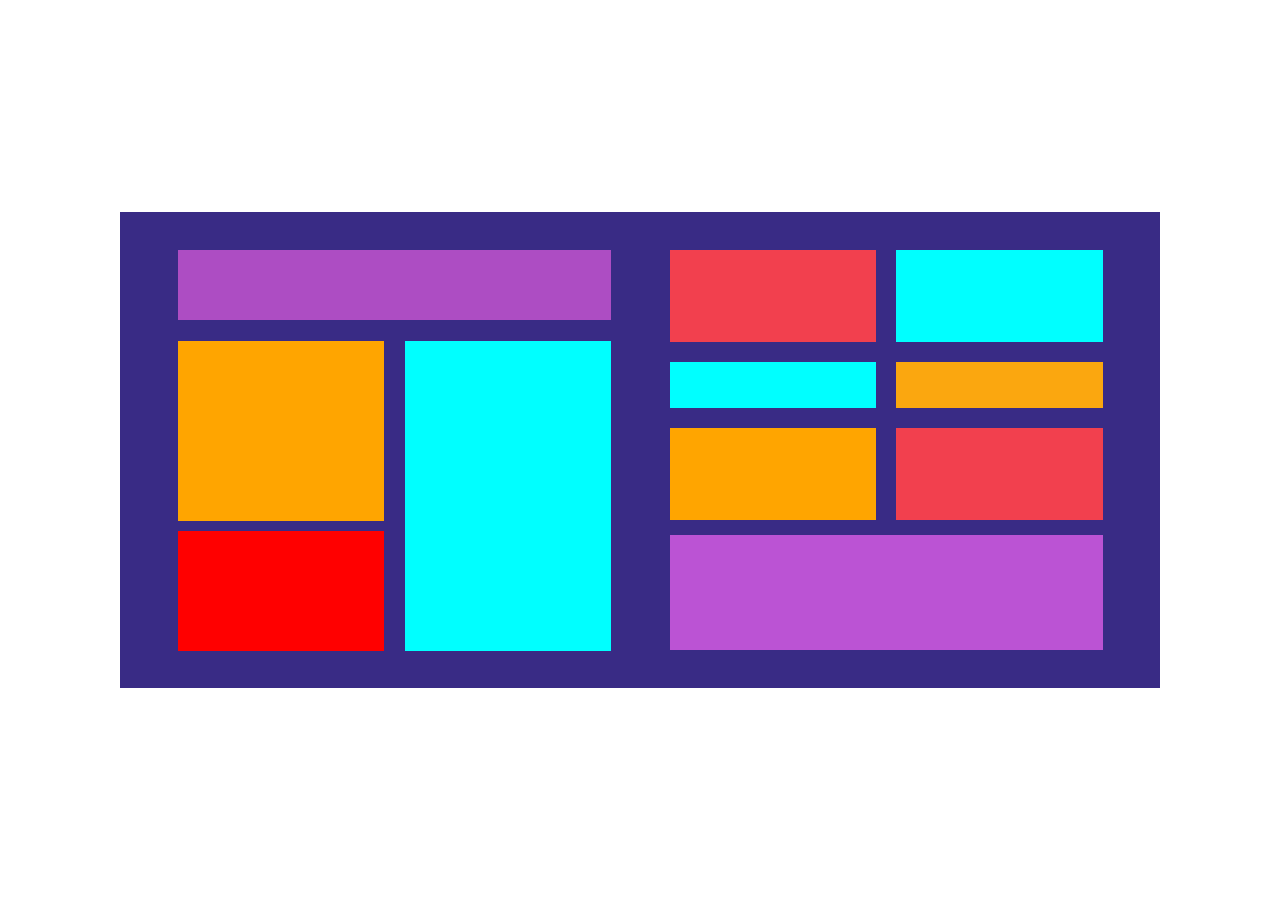
<file: 1°_task/index.html>
<!DOCTYPE html>
<html lang="PT-BR">
<head>
    <meta charset="UTF-8">
    <meta name="viewport" content="width=device-width, initial-scale=1.0">
    <link rel="stylesheet" href="./src/css/style.css">
    <link rel="stylesheet" href="./src/css/reset.css">
    <title>task_1</title>
</head>
<body>
    <main>

        <!-- Container 1 -->
        <section class="layout1">
            <header class="header"></header>
            <div class="segunda-parte">
                <div class="column1">
                    <article></article>
                    <section></section>
                </div>
                <aside class="column2"></aside>
            </div>
        </section>

        <!-- container 2 -->
        <section class="layout2">
            <div  class="colunas">
            <section class="column1">
                <div></div>
                <div></div>
                <div></div>
            </section>
            <section class="column2">
                <div></div>
                <div></div>
                <div></div>
            </section>
            </div>
            <footer></footer>
        </section>
        
    </main>
</body>
</html>
</file>
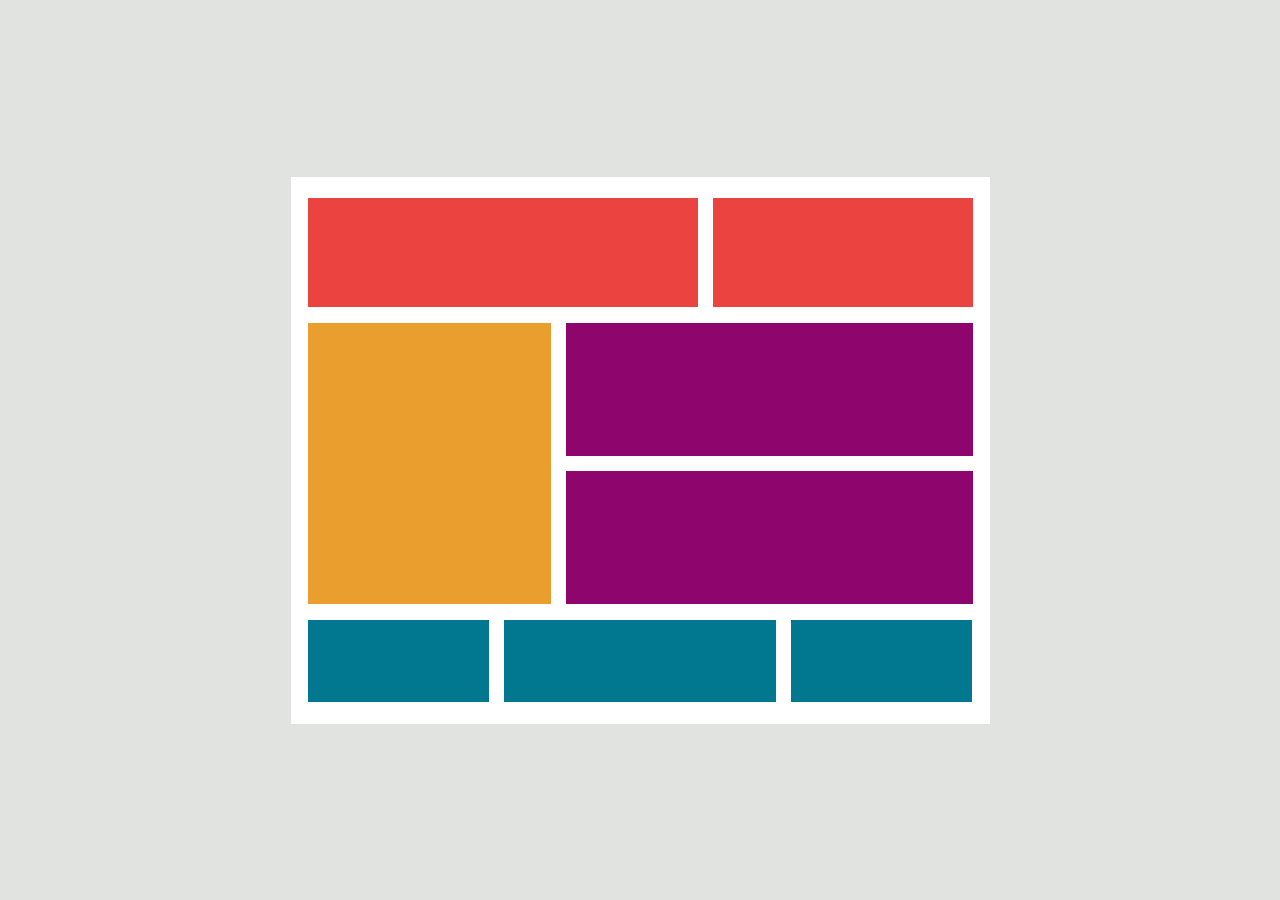
<file: 2°_task/index.html>
<!DOCTYPE html>
<html lang="PT-BR">
<head>
    <meta charset="UTF-8">
    <meta name="viewport" content="width=device-width, initial-scale=1.0">
    <link rel="stylesheet" href="./src/css/reset.css">
    <link rel="stylesheet" href="./src/css/style.css">
    <title>task_2</title>
</head>
<body>
    <main>

        <header class="header">
            <div class="h-div div1"></div>
            <div class="h-div div2"></div>
        </header>   
        
        <section class="principal">
            <section class="section"></section>
            <aside class="aside">
                <div class="caixa"></div>
                <div class="caixa"></div>
            </aside>
        </section>

        <footer class="footer">
            <ul class="opcoes-rodape">
                <li></li>
                <li></li>
                <li></li>
            </ul>
        </footer>

    </main>
</body>
</html>
</file>
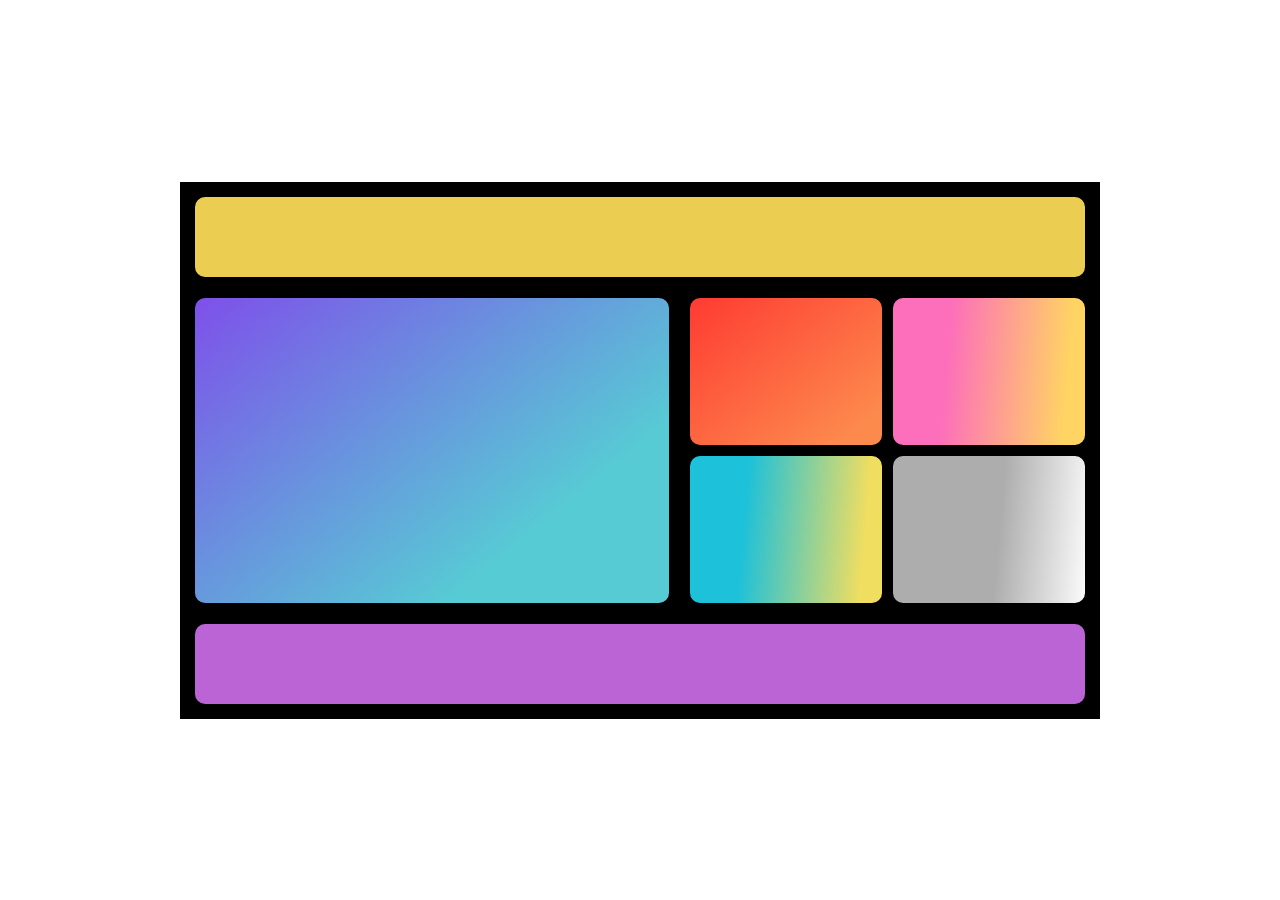
<file: 3°_task/index.html>
<!DOCTYPE html>
<html lang="PT-BR">
<head>
    <meta charset="UTF-8">
    <meta name="viewport" content="width=device-width, initial-scale=1.0">
    <link rel="stylesheet" href="./src/css/reset.css">
    <link rel="stylesheet" href="./src/css/style.css">
    <title>task_3</title>
</head>
<body>
    <header class="header"></header>

    <main class="main">
        <article class="sessao-esquerda"></article>
        <aside class="sessao-direita">
            <ul class="blocos">
                <li></li>
                <li></li>
                <li></li>
                <li></li>
            </ul>
        </aside>
    </main>

    <footer class="footer"></footer>
</body>
</html>
</file>
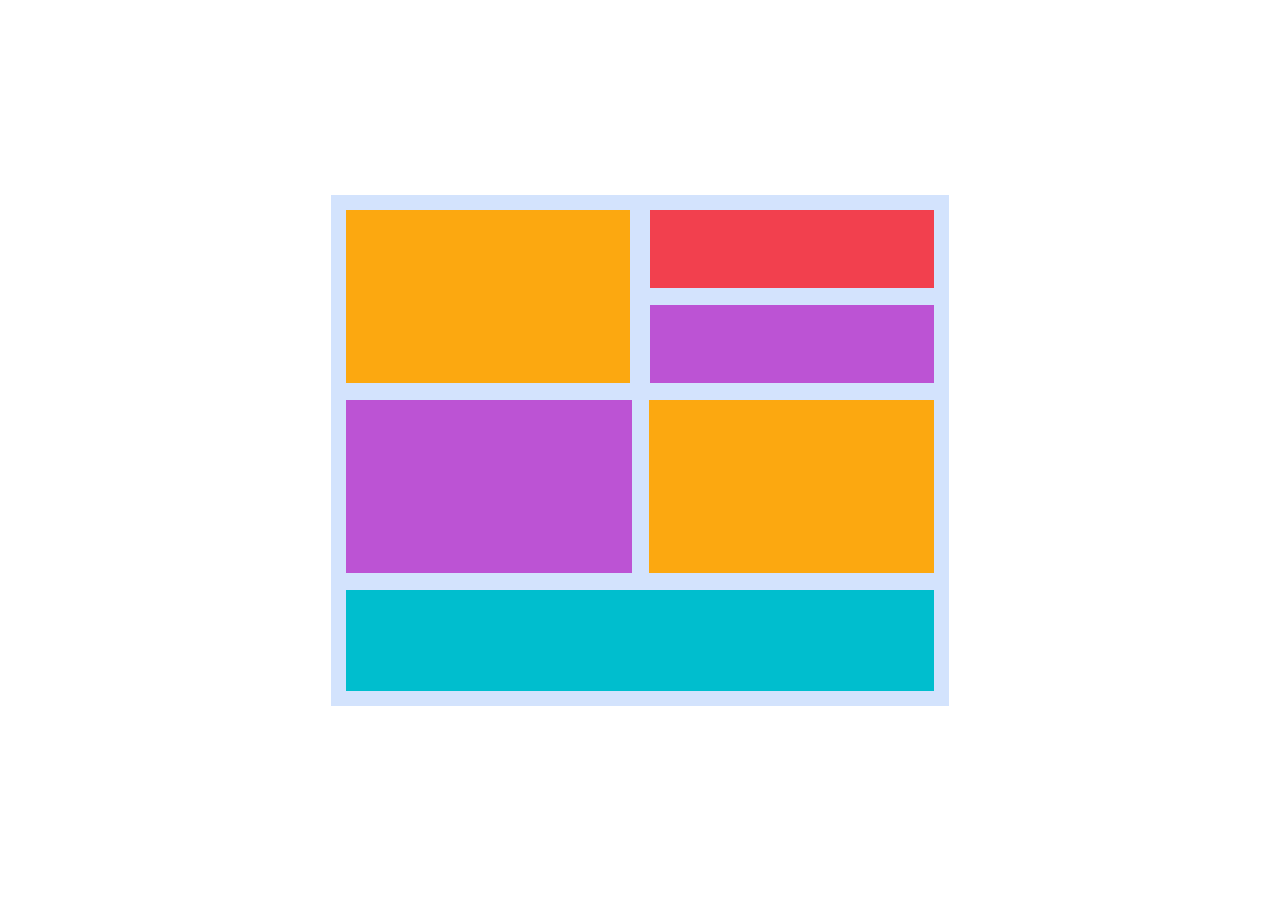
<file: 4°_task/index.html>
<!DOCTYPE html>
<html lang="PT-BR">
<head>
    <meta charset="UTF-8">
    <meta name="viewport" content="width=device-width, initial-scale=1.0">
    <link rel="stylesheet" href="./src/css/reset.css">
    <link rel="stylesheet" href="./src/css/style.css">
    <title>task_4</title>
</head>
<body>
    <header class="header">
        <div class=" largura-filhos topo-esquerdo"></div>
        <ul class=" largura-filhos topo-direito">
            <li></li>
            <li></li>
        </ul>
    </header>

    <main class="principal">
        <section class="largura-filhos p-esquerdo"></section>
        <aside class="largura-filhos p-direito"></aside>
    </main>

    <footer class="footer"></footer>
</body>
</html>
</file>
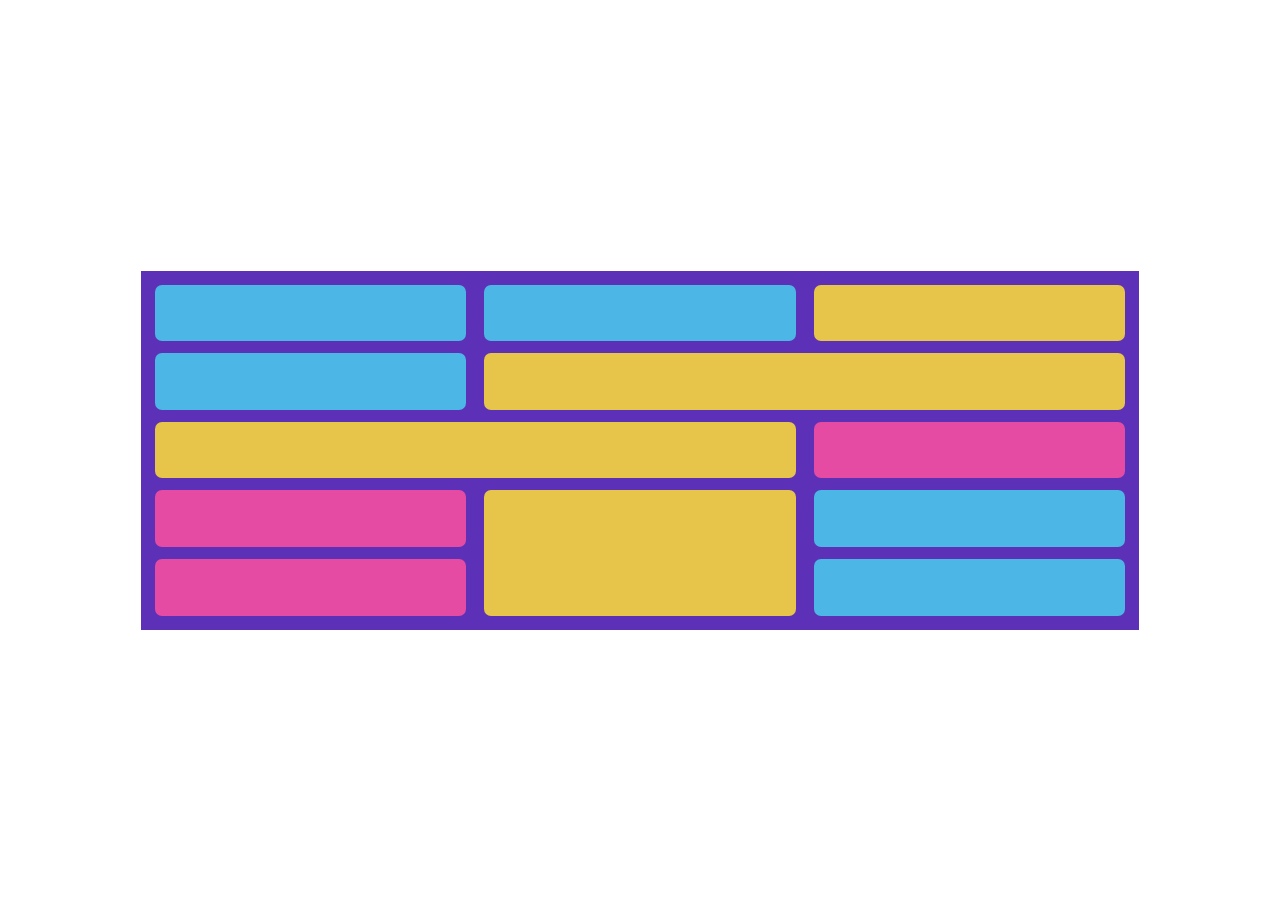
<file: 5°_task/index.html>
<!DOCTYPE html>
<html lang="PT-BR">
<head>
    <meta charset="UTF-8">
    <meta name="viewport" content="width=device-width, initial-scale=1.0">
    <link rel="stylesheet" href="src/css/reset.css">
    <link rel="stylesheet" href="./src/css/global.css">
    <link rel="stylesheet" href="./src/css/style.css">
    <title>task_5</title>
</head>
<body>
    <header class="header">
        <section class="bloco-sup-direito">
            <div></div>
            <div></div>
        </section>
        <section class="bloco-sup-esquerdo">
            <div class="superior-esquerdo">
                <div></div>
                <div></div>
            </div>  
            <div class="inferior-esquerdo"></div>
        </section>
    </header>

    <main class="principal">
        <div></div>
        <div></div>
    </main>

    <footer class="footer">
        <section class="f_esquerdo">
            <div></div>
            <div></div>
        </section>
        <div class="f_centro"></div>
        <section class="f_direito">
            <div></div>
            <div></div>
        </section>
    </footer>
</body>
</html>
</file>
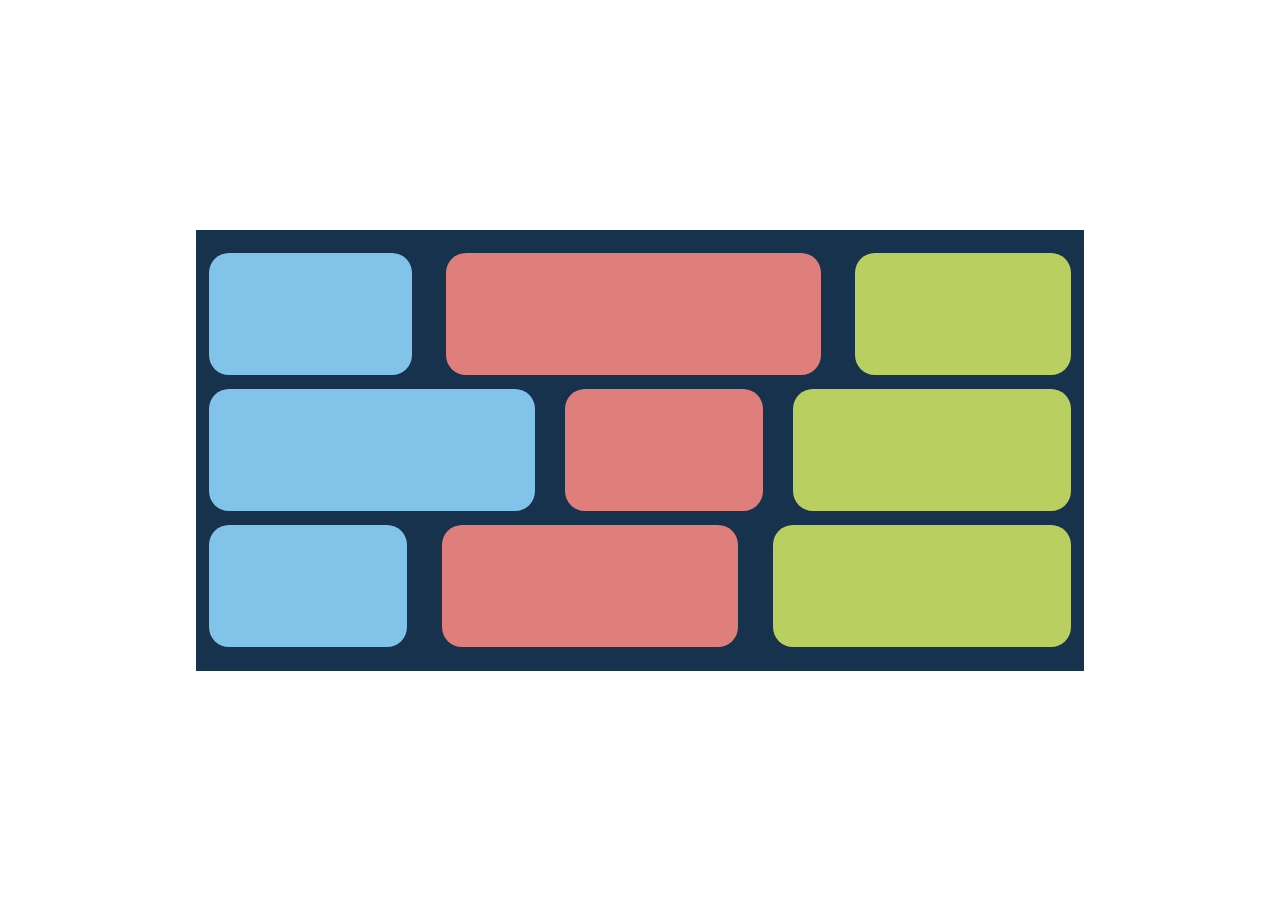
<file: 6°_task/index.html>
<!DOCTYPE html>
<html lang="PT-BR">
<head>
    <meta charset="UTF-8">
    <meta name="viewport" content="width=device-width, initial-scale=1.0">
    <link rel="stylesheet" href="./src/css/reset.css">
    <link rel="stylesheet" href="./src/css/style.css">
    <title>task_6</title>
</head>
<body>
    <header class="cabecalho">
        <div></div>
        <div></div>
        <div></div>
    </header>

    <main class="principal">
        <div></div>
        <div></div>
        <div></div>
    </main>

    <footer class="rodape">
        <div></div>
        <div></div>
        <div></div>
    </footer>
</body>
</html>
</file>
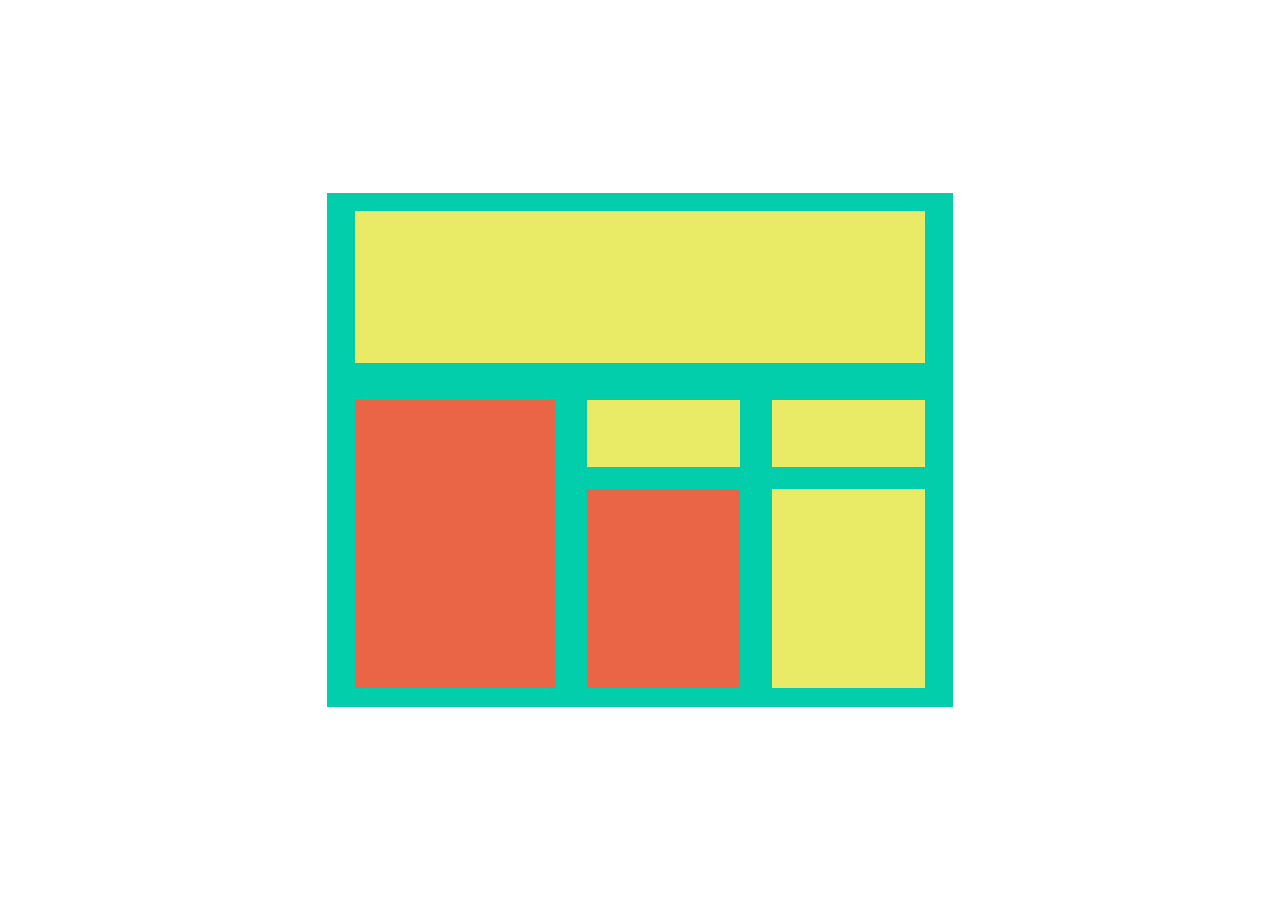
<file: 7°_task/index.html>
<!DOCTYPE html>
<html lang="PT-BR">
<head>
    <meta charset="UTF-8">
    <meta name="viewport" content="width=device-width, initial-scale=1.0">
    <link rel="stylesheet" href="./src/css/reset.css">
    <link rel="stylesheet" href="./src/css/style.css">
    <title>task_7</title>
</head>
<body>
    <header class="cabecalho"></header>
    <main class="principal">
        <section class="sessao-esquerda"></section>
        <section class="size sessao-meio">
            <div></div>
            <div></div>
        </section>
        <section class="size sessao-direita">
            <div></div>
            <div></div>
        </section>
    </main>
</body>
</html>
</file>
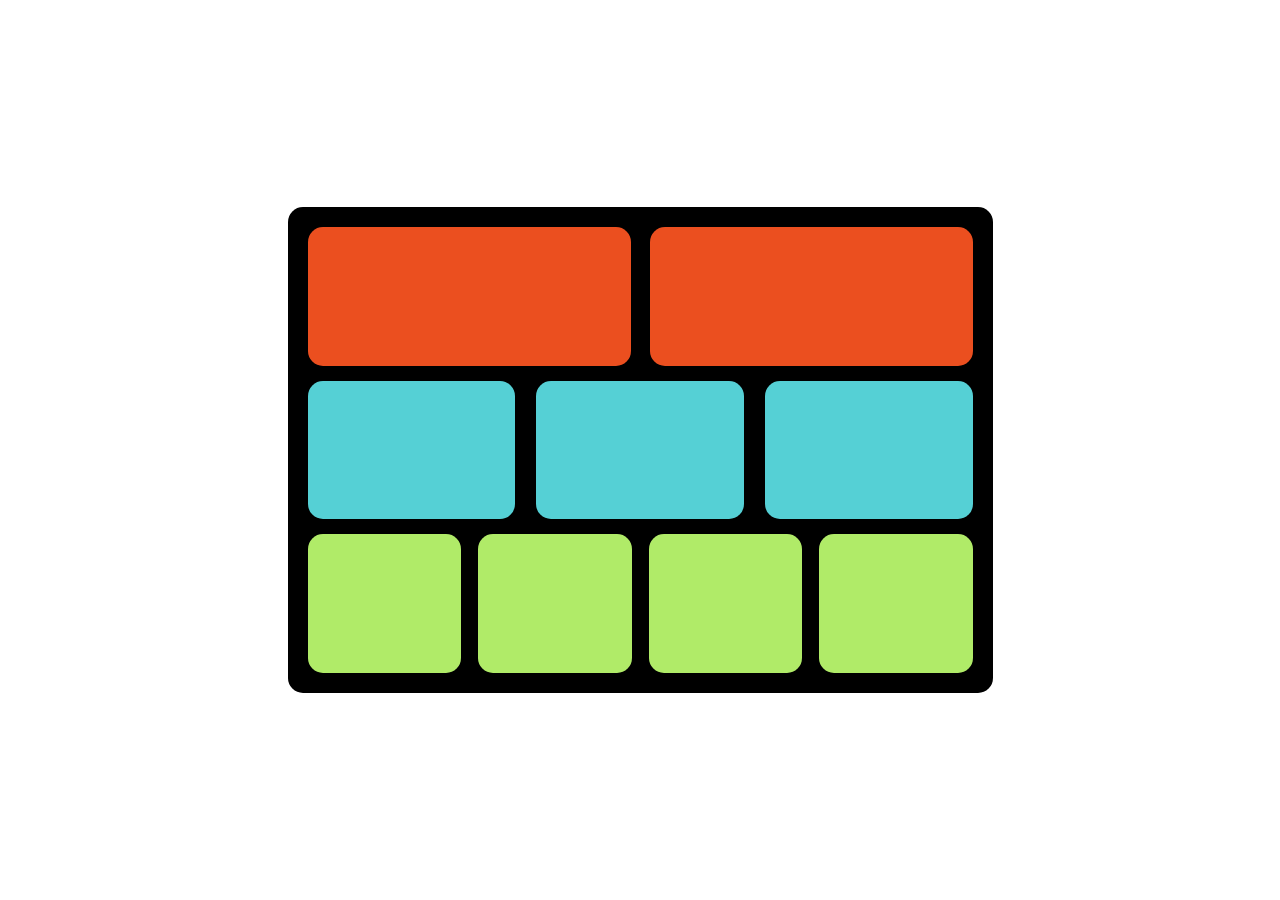
<file: 8°_task/index.html>
<!DOCTYPE html>
<html lang="PT-BR">
<head>
    <meta charset="UTF-8">
    <meta name="viewport" content="width=device-width, initial-scale=1.0">
    <link rel="stylesheet" href="./src/css/reset.css">
    <link rel="stylesheet" href="./src/css/style.css">
    <title>task_8</title>
</head>
<body>
    <header class="header">
        <div></div>
        <div></div>
    </header>

    <main class="main">
        <section></section>
        <section></section>
        <section></section>
    </main>

    <footer class="footer">
        <div></div>
        <div></div>
        <div></div>
        <div></div>
    </footer>
</body>
</html>
</file>
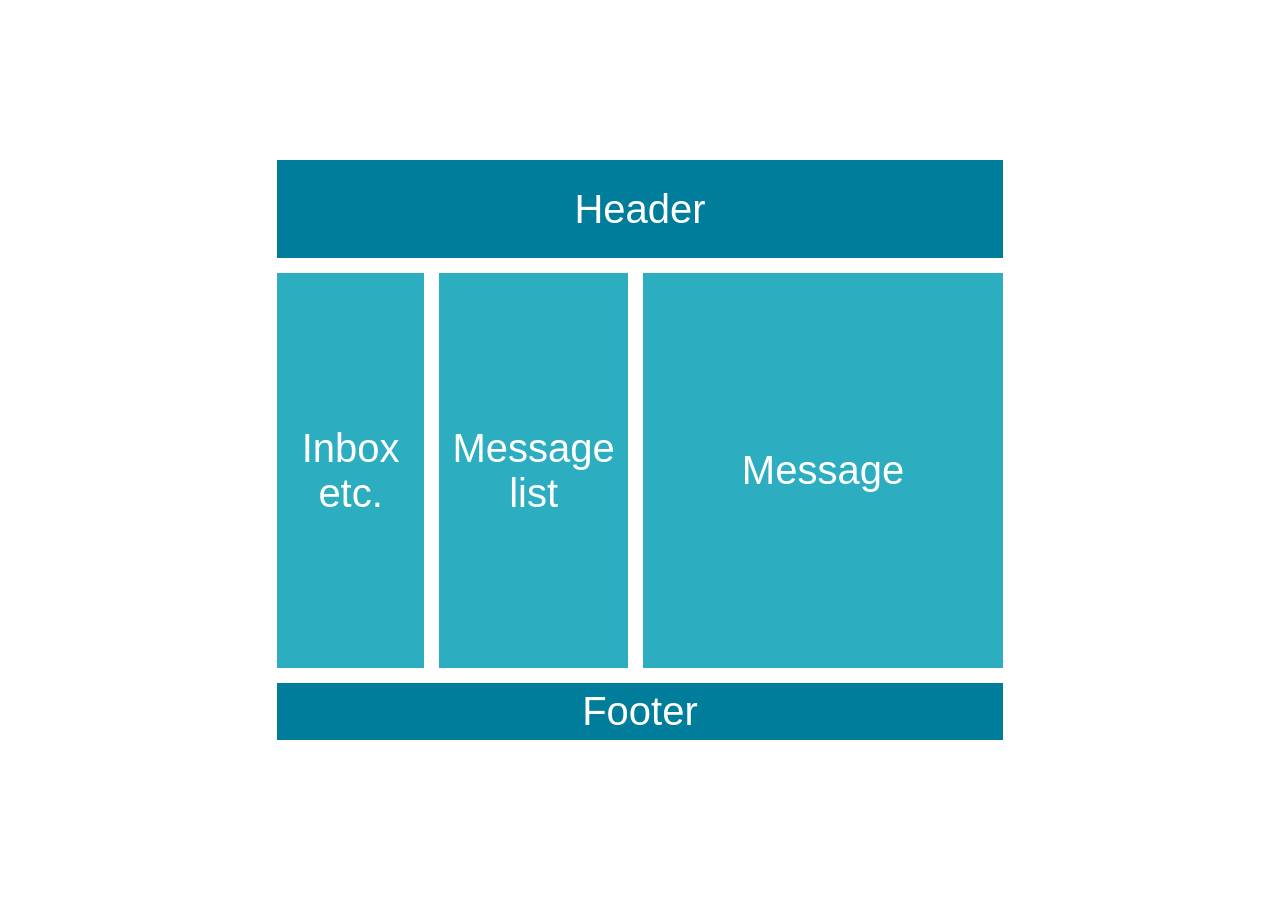
<file: 9°_task/index.html>
<!DOCTYPE html>
<html lang="PT-BR">
<head>
    <meta charset="UTF-8">
    <meta name="viewport" content="width=device-width, initial-scale=1.0">
    <link rel="stylesheet" href="./src/css/reset.css">
    <link rel="stylesheet" href="./src/css/style.css">
    <title>Document</title>
</head>
<body>
    <header class="cabecalho">
        <p>Header</p>
    </header>
    
    <main class=principal>
        <section class="p-filho p-esquerdo">
            <p>Inbox etc.</p>
        </section>
        <aside class="p-filho p-centro">
            <p>Message list</p>
        </aside>
        <article class="p-filho p-direito">
            <p>Message</p>
        </article>
    </main>

    <footer class="rodape">
        <p>Footer</p>
    </footer>
</body>
</html>
</file>
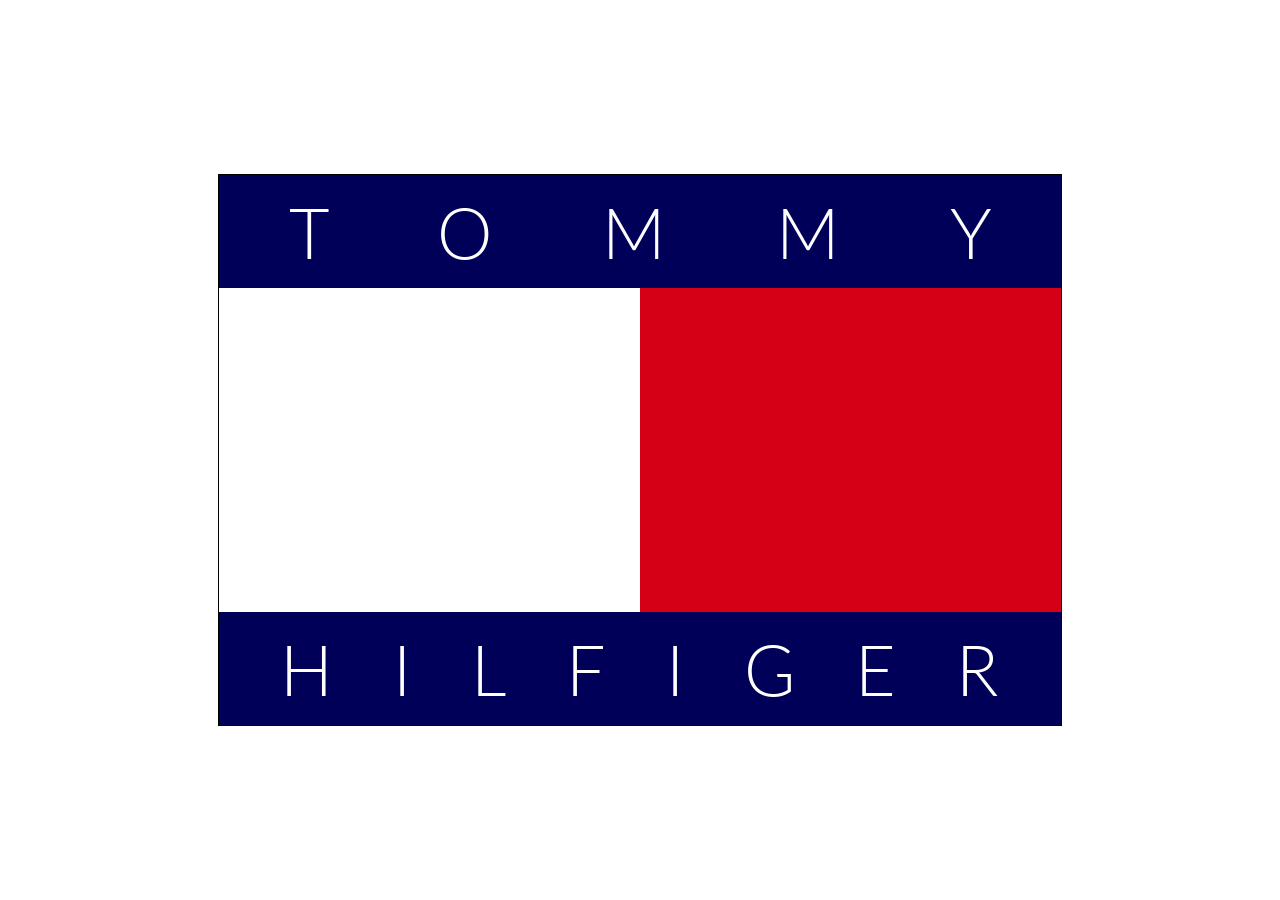
<file: _10°_Tommy_Hilfiger/index.html>
<!DOCTYPE html>
<html lang="PT-BR">
<head>
    <meta charset="UTF-8">
    <meta name="viewport" content="width=device-width, initial-scale=1.0">
    <link rel="preconnect" href="https://fonts.googleapis.com">
    <link rel="preconnect" href="https://fonts.gstatic.com" crossorigin>
    <link href="https://fonts.googleapis.com/css2?family=Lato:ital,wght@0,100;0,300;0,400;0,700;0,900;1,100;1,300;1,400;1,700;1,900&display=swap" rel="stylesheet">
    <link rel="stylesheet" href="./src/css/reset.css">
    <link rel="stylesheet" href="./src/css/style.css">
    <title>task_9</title>
</head>
<body>
    <header class="header">
        <h2>TOMMY</h2>
    </header>

    <main class="main">
        <section class="left-box"></section>
        <section class="right-box"></section>
    </main>

    <footer class="footer">
        <h2>HILFIGER</h2>
    </footer>
</body>
</html>
</file>
<file: 1°_task/src/css/style.css>
body{
    height: 100vh;
    align-items: center;
    justify-content: center;
    
}

body, main, .segunda-parte, .column1{
    display: flex;
}

main{
    width: 1040px;
    height: 476px;
    background-color: #392b85;
    padding: 38px 28px; 
    box-sizing: border-box;
    justify-content: space-around;
}


/* ----Container 1---- */

main .layout1{
    height: 400px;
    width: 433px;
}

.header{
    width: 100%;
    height: 70px;
    background-color: #ad4dc3;
}

div.segunda-parte{
    margin-top: 21px;
    justify-content: space-between;
}

.layout1 .column1, .layout1 .column2{
    width: 206px;
    height: 310px;
}

.layout1 .column1{
    flex-direction: column;
    gap: 10px;
}

.column1 article{
    flex-grow: 3;
    background-color: orange;
}

.column1 section{
    flex-grow: 2;
    background-color: red;
}

.layout1 .column2{
    background-color: aqua;
}



/* ----Container 2---- */

main .layout2{
    height: 400px;
    width: 433px;
    display: flex;
    flex-direction: column;
    gap: 15px;
}

.layout2 .colunas{
    display: flex;
    flex-grow: 4;
   
}
.layout2 section{
    flex-grow: 1;
    display: flex;
    flex-direction: column;
    gap: 20px;
}

/* --Coluna 1-- */

.layout2 .colunas .column1 div:first-child{
    background-color: #f2404e;
    flex-grow: 2;
}

.layout2 .colunas .column1 div:nth-child(2){
    background-color: aqua;
    flex-grow: 1;
}

.layout2 .colunas .column1 div:last-child{
    background-color: orange;
    flex-grow: 2;
}


/* --Coluna 2-- */
.layout2 .colunas .column2{
    margin-left: 20px;
}

.layout2 .colunas .column2 div:first-child{
    background-color: aqua;
    flex-grow: 2;
}

.layout2 .colunas .column2 div:nth-child(2){
    background-color: #fba70f;
    flex-grow: 1;
}

.layout2 .colunas .column2 div:last-child{
    background-color: #f2404e;
    flex-grow: 2;
}


/* ---Footer--- */
.layout2 footer{
    background-color: #bb53d4;
    flex-grow: 2;
}
</file>
<file: 2°_task/src/css/style.css>
:root{
    --espacamento: 15px;
}

body{
    height: 100vh;
    background-color: #E1E3E1;

}

/* Geral */
body, main, .header, .principal, .aside, .opcoes-rodape{ 
    display: flex;
}

.div2, li{
    flex:2;
}
.div1, .section, li:nth-child(2){
    flex:3;
}


main{
    flex-direction: column;
    gap: 16px;
    margin: auto;
    width: 665px;
    height: 505px;
    padding: 21px 17px;
    background-color: #ffffff;
    align-items: stretch;
}

.header{
    height: 109px;
    gap: var(--espacamento);
    
}
.header .h-div{ background-color: #eb433f;}


.principal{
    height: 281px;
    gap: var(--espacamento);

}
.principal .section{ 
    background-color: #e99e2d;
}
.principal .aside{ 
    flex-direction: column;
    flex-grow: 5;
    gap: var(--espacamento);
}

.aside .caixa{
    flex: 1;
    background-color: #8f056e;
}


.footer .opcoes-rodape{
    height: 82px;
    gap: var(--espacamento);
}

.footer .opcoes-rodape li{
    background-color: #017890;
}
</file>
<file: 3°_task/src/css/style.css>
html{
    height: 100vh;
    width: 100vw;
    display: flex;
    background-color: #ffff;
}

/* ---Geral--- */
body, .main, .blocos {
    display: flex;
}
.header, .main, .sessao-esquerda, .blocos li, .footer{
    border-radius: 10px;
}
body, .main{
    gap: 21px;
}
.header, .sessao-esquerda, .footer{
    flex: 1;
}


body{
    flex-direction: column;
    margin: auto;
    height: 537px;
    width: 920px;
    background-color: #000000;
    padding: 15px;
    box-sizing: border-box;
}

.header{
    background-color: #ebcd52;
}

.main .sessao-esquerda{
    background: rgb(126,80,234);
    background: linear-gradient(141deg, rgba(126,80,234,1) 0%, rgba(87,203,212,1) 74%);
}


.main .sessao-direita .blocos {
    width: 395px;
    height: 305px;
    flex-wrap: wrap;
    gap: 11px;
}
.sessao-direita .blocos li{
    background-color: green;
    height: 147px;
    width: 192px;
}
.blocos li:first-child{
    background: rgb(254,59,50);
    background: linear-gradient(141deg, rgba(254,59,50,1) 0%, rgba(253,138,77,1) 89%);
}

.blocos li:nth-child(2){
    background: rgb(253,111,186);
    background: linear-gradient(95deg, rgba(253,111,186,1) 29%, rgba(255,212,99,1) 89%);
}

.blocos li:nth-child(3){
    background: rgb(29,193,217);
    background: linear-gradient(95deg, rgba(29,193,217,1) 29%, rgba(240,222,96,1) 89%);
}

.blocos li:nth-child(4){
    background: rgb(173,173,173);
    background: linear-gradient(95deg, rgba(173,173,173,1) 55%, rgba(252,251,252,1) 100%);
}


.footer{
    background-color: #bb64d5;
}
</file>
<file: 4°_task/src/css/style.css>
html{
    height: 100vh;
    width: 100vw;
    background-color: #ffffff;
    align-items: center;
    justify-content: center;
}

/* --- Geral --- */
html, body, .header, .topo-direito, .principal{
    display: flex;
}

body, .header .topo-direito, .principal{
    gap: 17px;
}

.largura-filhos, li:first-child, li:last-child, .footer{
    flex: 1;
}

body, .largura-filhos{
    box-sizing: border-box;
}



body{
    flex-direction: column;
    width: 618px;
    height: 511px;
    background-color: #d3e3fd;
    padding: 15px;
}

.largura-filhos{
    width: 282px;
    height: 173px;
}

.header{
    gap: 20px;
}

.header .topo-esquerdo{
    background-color:  #fca810 ;
}

.header .topo-direito{
    flex-direction: column;
}

.topo-direito li:first-child{
    background-color: #f2404e;
}

.topo-direito li:last-child{
    background-color: #bc53d4;
}

.principal .p-direito{
    background-color: #fca810;
}

.principal .p-esquerdo{
    background-color: #bc53d4;
}

.footer{
    background-color: #00bece;
}
</file>
<file: 5°_task/src/css/global.css>
html, body, .header, .header .bloco-sup-direito, .header .bloco-sup-esquerdo, .superior-esquerdo, .principal, .footer, .f_esquerdo, .f_direito {
    display: flex;
}

body, .header .bloco-sup-direito, .header .bloco-sup-esquerdo, .footer .f_esquerdo, .footer .f_direito{
    flex-direction: column;
}

.bloco-sup-direito, .bloco-sup-direito div:first-child, .bloco-sup-direito div:last-child, .superior-esquerdo, .superior-esquerdo div:first-child, .superior-esquerdo div:last-child, .inferior-esquerdo, .principal div:last-child, .footer .f_esquerdo, .f_esquerdo div:first-child, .f_esquerdo div:last-child, .f_direito div, .footer .f_centro, .footer .f_direito{
    flex-grow: 1;
}
.header, .header .bloco-sup-esquerdo, .footer{
    flex-grow: 2;
}

.bloco-sup-direito div, .superior-esquerdo div:first-child, .superior-esquerdo div:last-child, .inferior-esquerdo, .principal div:first-child, .principal div:last-child, .f_esquerdo div:first-child, .f_esquerdo div:last-child, .f_direito div, .footer .f_centro{
    border-radius: 7px;
}

body, .header .bloco-sup-direito, .header .bloco-sup-esquerdo, .footer .f_esquerdo, .footer .f_direito{
    gap: 12px;
}

.header, .superior-esquerdo, .principal, .footer{
    gap: 18px;
}


/* --- Cores Globais--- */
.bloco-sup-direito div:first-child, .bloco-sup-direito div:last-child,.superior-esquerdo div:first-child, .f_direito div{
    background-color: #4CB7E6;
}

.superior-esquerdo div:last-child, .inferior-esquerdo, .principal div:first-child, .footer .f_centro{
    background-color: #e6c54a;
}

.principal div:last-child, .f_esquerdo div:first-child, .f_esquerdo div:last-child{
    background-color: #e64ba4;
}
</file>
<file: 5°_task/src/css/style.css>
html{
    align-items: center;
    height: 100vh;
    background-color: #ffffff;
}

body{
    margin: auto;
    width: 998px;
    height: 359px;
    background-color: #5c31b7;
    box-sizing: border-box;
    padding: 14px;
}


.principal{
    flex: 1 2 auto;
}
.principal div:first-child{
    flex: 1 1 34%;
}
</file>
<file: 6°_task/src/css/style.css>
html{
    height: 100%;
    display: flex;
    justify-content: center;
    align-items: center;
    background-color: #fff;
}

body{
    width: 888px;
    height: 441px;
    background-color: #17324d;
    padding: 23px 13px;
    box-sizing: border-box;
    display: flex;
    flex-direction: column;
    gap: 14px;
}


/* ---- Geral ---- */
.cabecalho, .principal, .rodape{
    flex: 1;
    display: flex;
    flex-direction: row;
}
.cabecalho div, .principal div, .rodape div{
    border-radius: 20px;
}

.cabecalho div:nth-child(1), .principal div:nth-child(1), .rodape div:nth-child(1){
    background-color: #82c3ea;
}
.cabecalho div:nth-child(2), .principal div:nth-child(2), .rodape div:nth-child(2){
    background-color: #df7f7c;
}
.cabecalho div:nth-child(3), .principal div:nth-child(3), .rodape div:nth-child(3){
    background-color: #b9cf5f;
}



.cabecalho{
    gap: 34px;
}

.cabecalho div:nth-child(1){
    flex: 1 1 198px;
}
.cabecalho div:nth-child(2){
    width: 375px;
}
.cabecalho div:nth-child(3){
    width: 216px;
}


.principal{
    gap: 30px;
}

.principal div:nth-child(1){
    width: 327px;
}
.principal div:nth-child(2){
    width: 198px;
}
.principal div:nth-child(3){
    width: 279px;
}


.rodape{
    gap: 35px;
}

.rodape div:nth-child(1){
    width: 199px;
}
.rodape div:nth-child(2){
    width: 297px;
}
.rodape div:nth-child(3){
    width: 299px;
}
</file>
<file: 7°_task/src/css/style.css>
html{
    height: 100%;
    background-color: #fff;
}

body{
    margin: auto;
    display: block;
    width: 626px;
    height:514px;
    padding: 18px 28px;
    background-color: #03ceab;
    box-sizing: border-box;
}



html, .principal, .principal .sessao-meio, .principal .sessao-direita{
    display: flex;
}

.cabecalho, .principal{
    width: auto;
}

.cabecalho{
    height: 152px;
    margin-bottom: 37px;
}

.principal{
    height: 288px;
    gap: 32px;
}

.principal .sessao-meio, .principal .sessao-direita{
    flex-direction: column;
}

.principal .sessao-esquerda{
    width: 200px;
}

.principal .sessao-meio, .principal .sessao-direita{
    gap: 22px;
} 

.principal .size, .sessao-meio div:first-child, .sessao-direita div:first-child{
    flex: 1;
}

.sessao-meio div:last-child, .sessao-direita div:last-child{
    flex: 3;
}


.cabecalho, .sessao-meio div:first-child,.sessao-direita div:first-child, .sessao-direita div:last-child{
    background-color: #e9eb67;
}

.principal .sessao-esquerda, .sessao-meio div:last-child{
    background-color: #ea6446;
}
</file>
<file: 8°_task/src/css/style.css>
html{
    height: 100%;
    background-color: #ffffff;
}

body{
    margin: auto;
    width: 665px;
    height: 446px;
    background-color: #000000;
    padding: 20px;
    flex-direction: column;
    gap: 15px;
}

/* ---- Geral ---- */
html, body, .header, .main, .footer{
    display: flex;
}
body, .header div, .main section, .footer div{
    border-radius: 15px;
}
.header, .header div, .main, .main section, .footer, .footer div{
    flex-grow: 1;
}


.header{
    gap: 19px;
} 
.header div{
    background-color: #eb4f1f;
}


.main{
    gap: 21px;
} 
.main section{
    background-color: #55d0d5;
}


.footer{
    gap: 17px;
} 
.footer div{
    background-color: #b0eb68;
}
</file>
<file: 9°_task/src/css/style.css>
html{
    height: 100%;
}


html, body, .cabecalho, .principal, .principal .p-filho, .rodape {
    display:flex;
}

body{
    flex-direction: column;
    width: 726px;
    height: 580px;
    font-size: 40px;
    font-family: 'Gill Sans', 'Gill Sans MT', Calibri, 'Trebuchet MS', sans-serif;
    color: #ffffff;
    font-weight: 200;
}

.cabecalho{
    height: 98px;
}

.principal{
    height: 395px;
}

.rodape{
    height: 57px;
}

body, .principal{
    gap: 15px;
}

body,.cabecalho p, .rodape p{
    margin: auto;
}

.principal .p-direito{
    width: 424px;
}

.principal .p-filho{
    align-items: center;
    justify-content: center;
    text-align: center;
}


 .principal .p-esquerdo, .p-centro, .p-direito{
    background-color: #2daec0;
 }
.cabecalho, .rodape{
    background-color: #007d9b;
}
</file>
<file: _10°_Tommy_Hilfiger/src/css/style.css>
html {
  height: 100%;
}

body {
  width: 842px;
  height: 550px;
  margin: auto;
  flex-direction: column;
  border: 1px solid black;
}

html,
body,
.header,
.main,
.footer {
  display: flex;
}

.header,
.footer {
  height: 113px;
  align-items: center;
  justify-content: center;
  color: #ffffff;
  background-color: #000058;
}

.main {
  flex-grow: 3;
}

.main .left-box,
.main .right-box {
  flex-grow: 1;
}

.header h2,
.footer h2 {
  font-family: "Lato", serif;
  font-weight: 300;
  font-size: 70px;
}

.header h2 {
  letter-spacing: 110px;
  margin-right: -110px;
}

.footer h2 {
  letter-spacing: 60px;
  margin-right: -57px;
}

html,
.main .left-box {
  background-color: #ffffff;
}
.main .right-box {
  background-color: #d50016;
}
</file>
